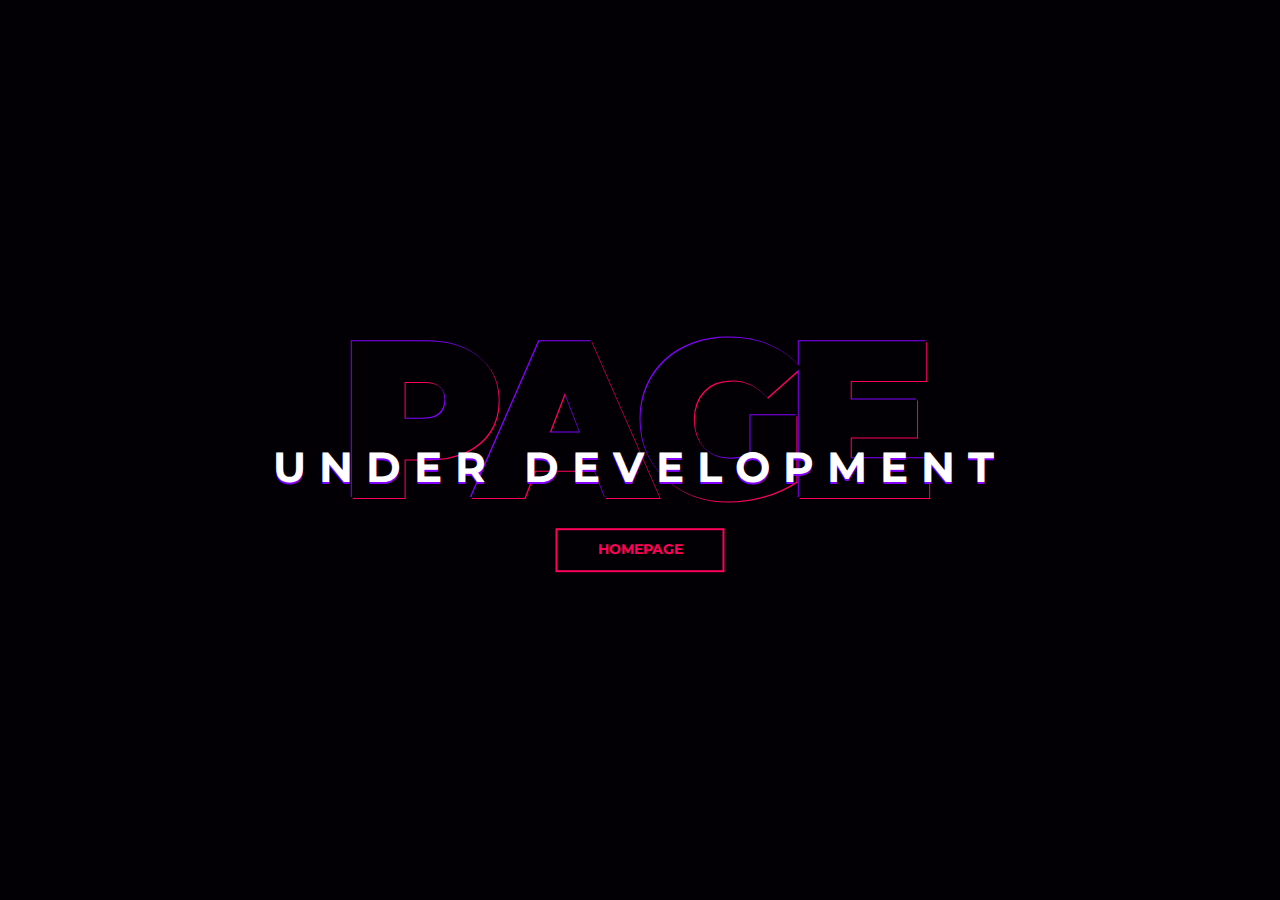
<file: error_pud.html>
<!DOCTYPE html>
<html lang="en">

<head>
	<meta charset="utf-8">
	<meta http-equiv="X-UA-Compatible" content="IE=edge">
	<meta name="viewport" content="width=device-width, initial-scale=1">
	<!-- The above 3 meta tags *must* come first in the head; any other head content must come *after* these tags -->

	<title>Page Under Development</title>

	<!-- Google font -->
	<link href="https://fonts.googleapis.com/css?family=Montserrat:700,900" rel="stylesheet">
	<style type="text/css">
		* {
  -webkit-box-sizing: border-box;
          box-sizing: border-box;
}

body {
  padding: 0;
  margin: 0;
}

#notfound {
  position: relative;
  height: 100vh;
  background: #030005;
}

#notfound .notfound {
  position: absolute;
  left: 50%;
  top: 50%;
  -webkit-transform: translate(-50%, -50%);
      -ms-transform: translate(-50%, -50%);
          transform: translate(-50%, -50%);
}

.notfound {
  max-width: 767px;
  width: 100%;
  line-height: 1.4;
  text-align: center;
}

.notfound .notfound-404 {
  position: relative;
  height: 180px;
  margin-bottom: 20px;
  z-index: -1;
}

.notfound .notfound-404 h1 {
  font-family: 'Montserrat', sans-serif;
  position: absolute;
  left: 50%;
  top: 50%;
  -webkit-transform: translate(-50% , -50%);
      -ms-transform: translate(-50% , -50%);
          transform: translate(-50% , -50%);
  font-size: 224px;
  font-weight: 900;
  margin-top: 0px;
  margin-bottom: 0px;
  margin-left: -12px;
  color: #030005;
  text-transform: uppercase;
  text-shadow: -1px -1px 0px #8400ff, 1px 1px 0px #ff005a;
  letter-spacing: -20px;
}


.notfound .notfound-404 h2 {
  font-family: 'Montserrat', sans-serif;
  position: absolute;
  left: 0;
  right: 0;
  top: 110px;
  font-size: 42px;
  font-weight: 700;
  color: #fff;
  text-transform: uppercase;
  text-shadow: 0px 2px 0px #8400ff;
  letter-spacing: 13px;
  margin: 0;
}

.notfound a {
  font-family: 'Montserrat', sans-serif;
  display: inline-block;
  text-transform: uppercase;
  color: #ff005a;
  text-decoration: none;
  border: 2px solid;
  background: transparent;
  padding: 10px 40px;
  font-size: 14px;
  font-weight: 700;
  -webkit-transition: 0.2s all;
  transition: 0.2s all;
}

.notfound a:hover {
  color: #8400ff;
}

@media only screen and (max-width: 767px) {
    .notfound .notfound-404 h2 {
        font-size: 24px;
    }
}

@media only screen and (max-width: 480px) {
  .notfound .notfound-404 h1 {
      font-size: 182px;
  }
}

	</style>
</head>

<body>

	<div id="notfound">
		<div class="notfound">
			<div class="notfound-404">
				<h1>Page</h1>
				<h2>Under development</h2>
			</div>
			<a href="index.html">Homepage</a>
		</div>
	</div>

</body>

</html>
</file>
